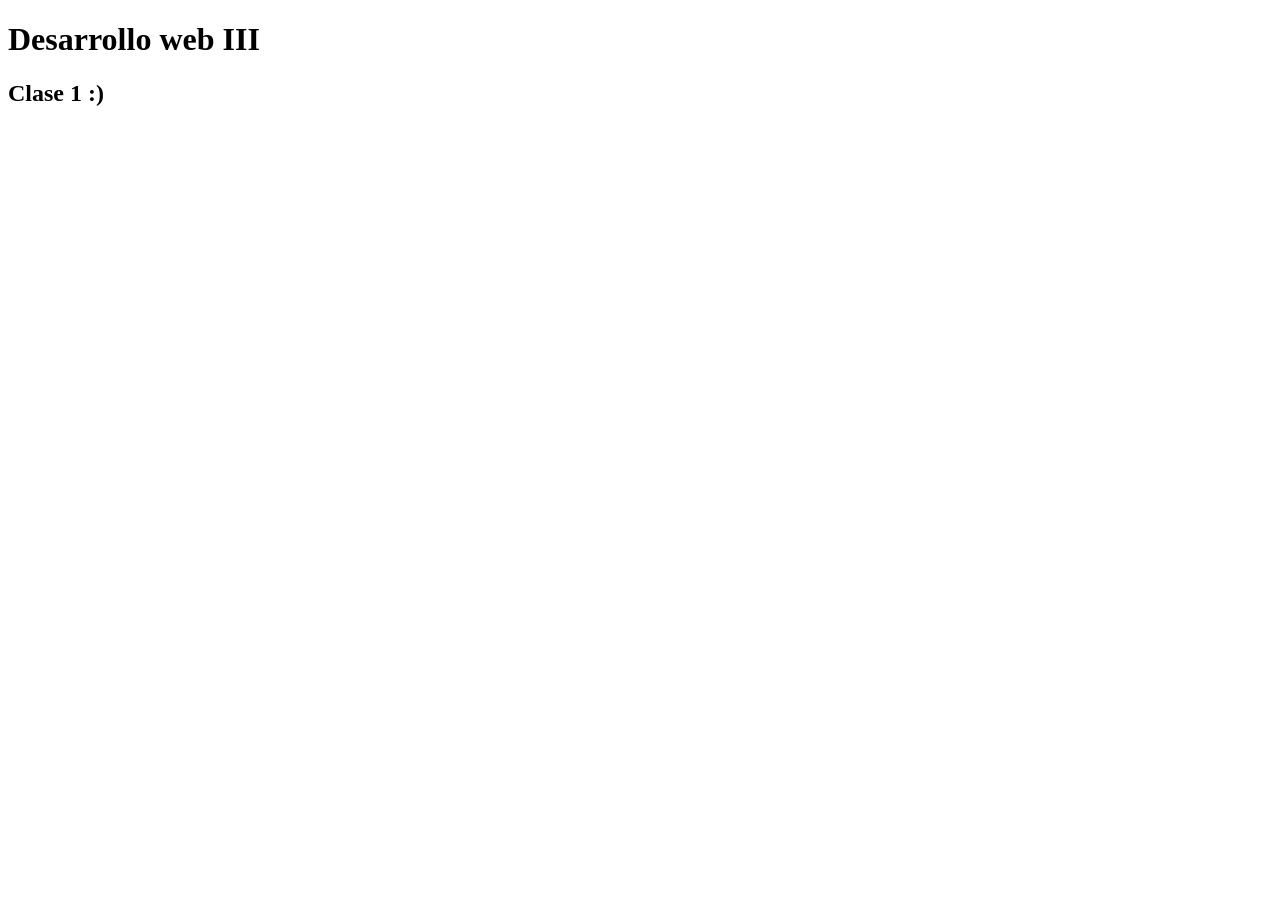
<file: index.html>
<!DOCTYPE html>
<html lang="en">
<head>
    <meta charset="UTF-8">
    <meta http-equiv="X-UA-Compatible" content="IE=edge">
    <meta name="viewport" content="width=device-width, initial-scale=1.0">
    <title>Desarrollo web III</title>
</head>
<body>
    <h1>Desarrollo web III</h1>
    <h2>Clase 1 :)</h2>
</body>
</html>
</file>
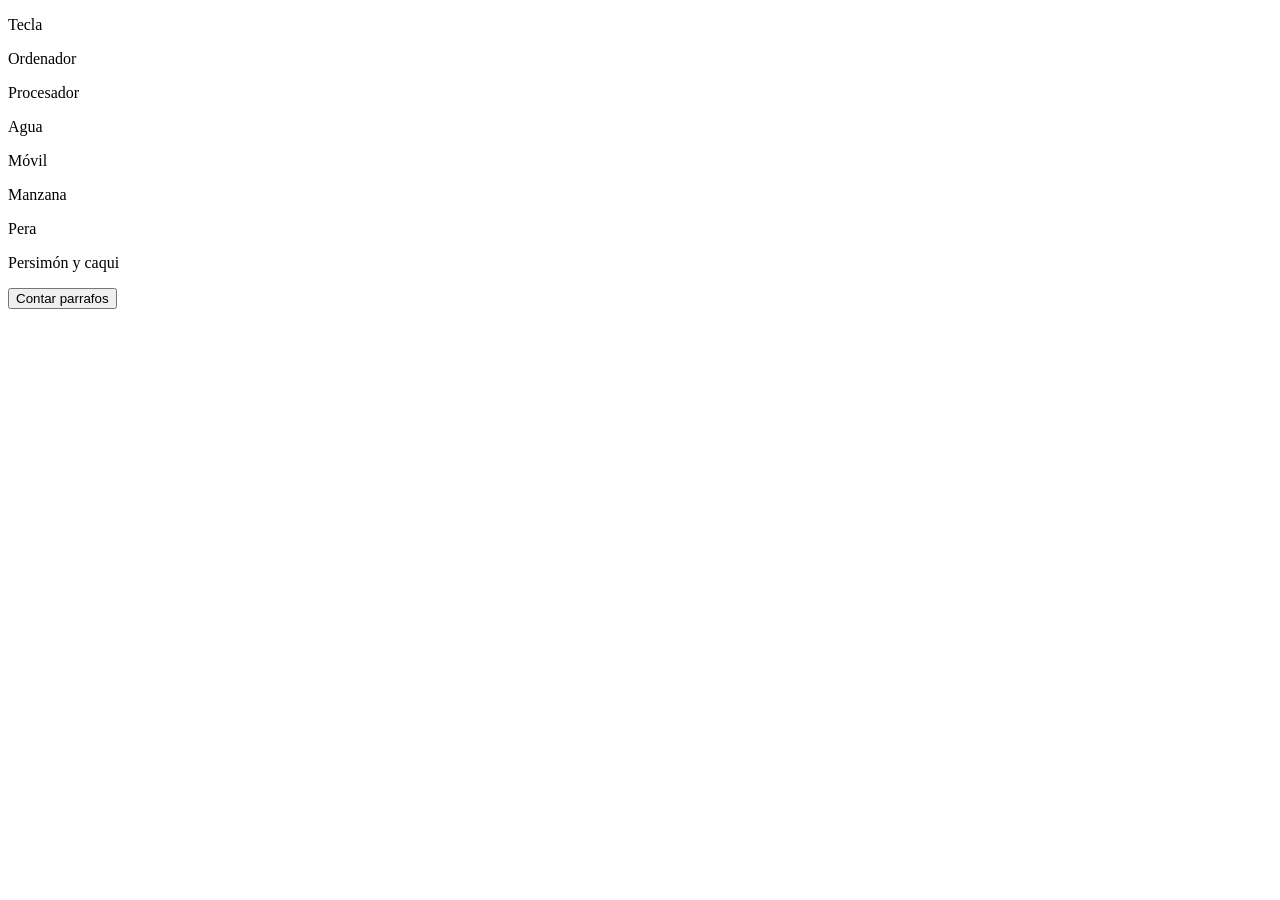
<file: 1/ej2/index.html>
<!DOCTYPE html>
<html lang="en">
<head>
    <meta charset="UTF-8">
    <meta http-equiv="X-UA-Compatible" content="IE=edge">
    <meta name="viewport" content="width=device-width, initial-scale=1.0">
    <title>Document</title>
</head>
<body>
    <!-- Contar parrafos  -->

    <section>
        <div id="contenedor">
            <p>Tecla</p>
            <p>Ordenador</p>
            <p>Procesador</p>
            <p>Agua</p>
            <p>Móvil</p>
            <p>Manzana</p>
            <p>Pera</p>
            <p>Persimón y caqui</p>
        </div>
    </section>

    <button type="button" onclick="press()">Contar parrafos</button>
    <script src="app.js"></script>
</body>
</html>
</file>
